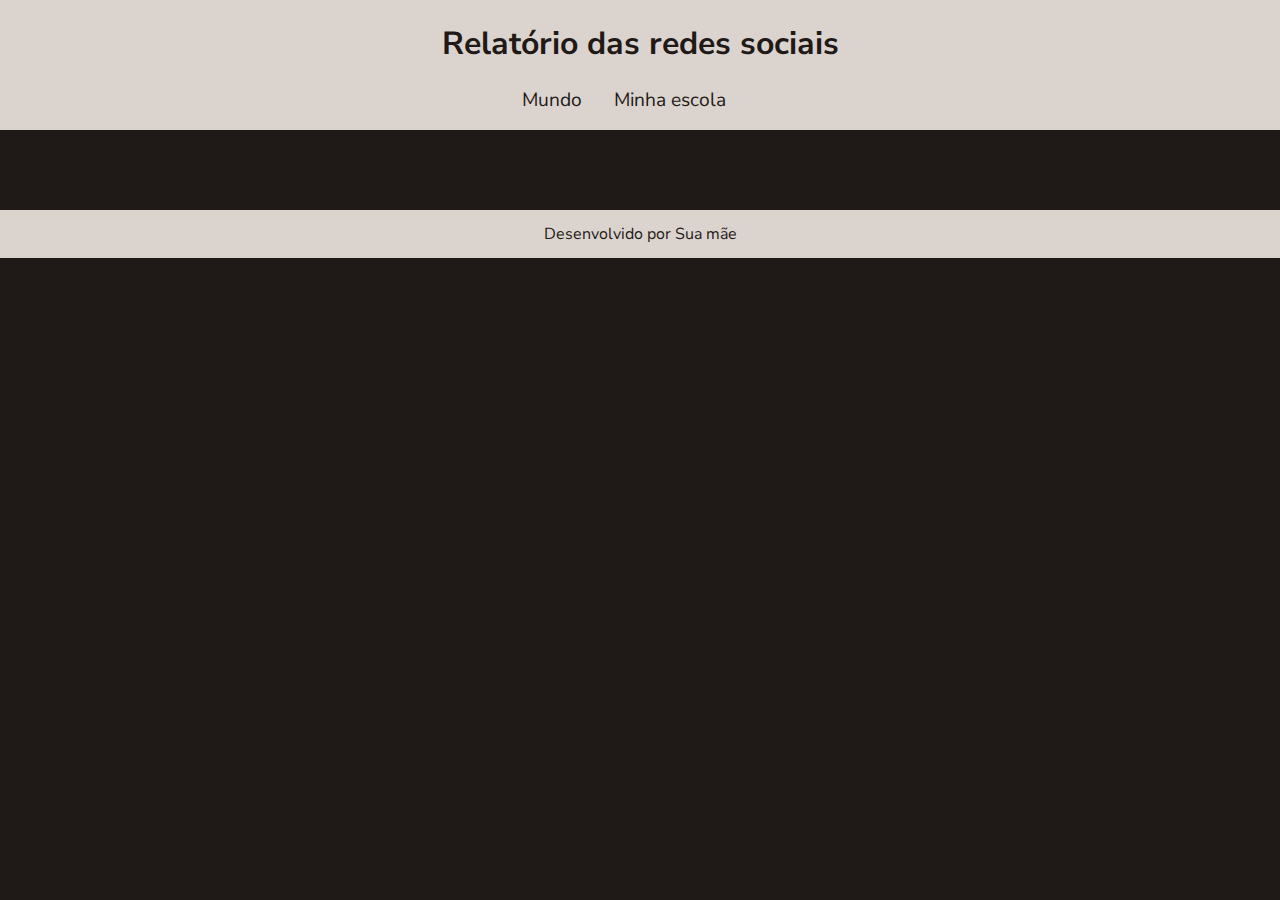
<file: index.html>
<!DOCTYPE html>
<html lang="pt-br">

<head>
    <meta charset="UTF-8">
    <meta name="viewport" content="width=device-width, initial-scale=1.0">
    <title>Redes Sociais</title>
    <link rel="stylesheet" href="style.css">
    <script src="https://cdn.plot.ly/plotly-2.27.0.min.js" charset="utf-8"></script>

    <script src="graficos/informacoesGlobais.js" defer></script>
    <script src="graficos/quantidadeUsuarios.js" defer></script>
    <script src="graficos/common.js" defer></script>
    <script src="graficos/redesFavoritasMundo.js" defer></script>

</head>

<body>
    <header>
        <h1>Relatório das redes sociais</h1>
        <nav>
            <a href="index.html">Mundo</a>
            <a href="#">Minha escola</a>
        </nav>
    </header>
    <main class="graficos-section">
        <section id="graficos-container" class="graficos-container">

            <!-- talvez eu crie os graficos aq -->
        </section>
    </main>
    <footer>
        <p>Desenvolvido por Sua mãe</p>
    </footer>

</body>

</html>
</file>
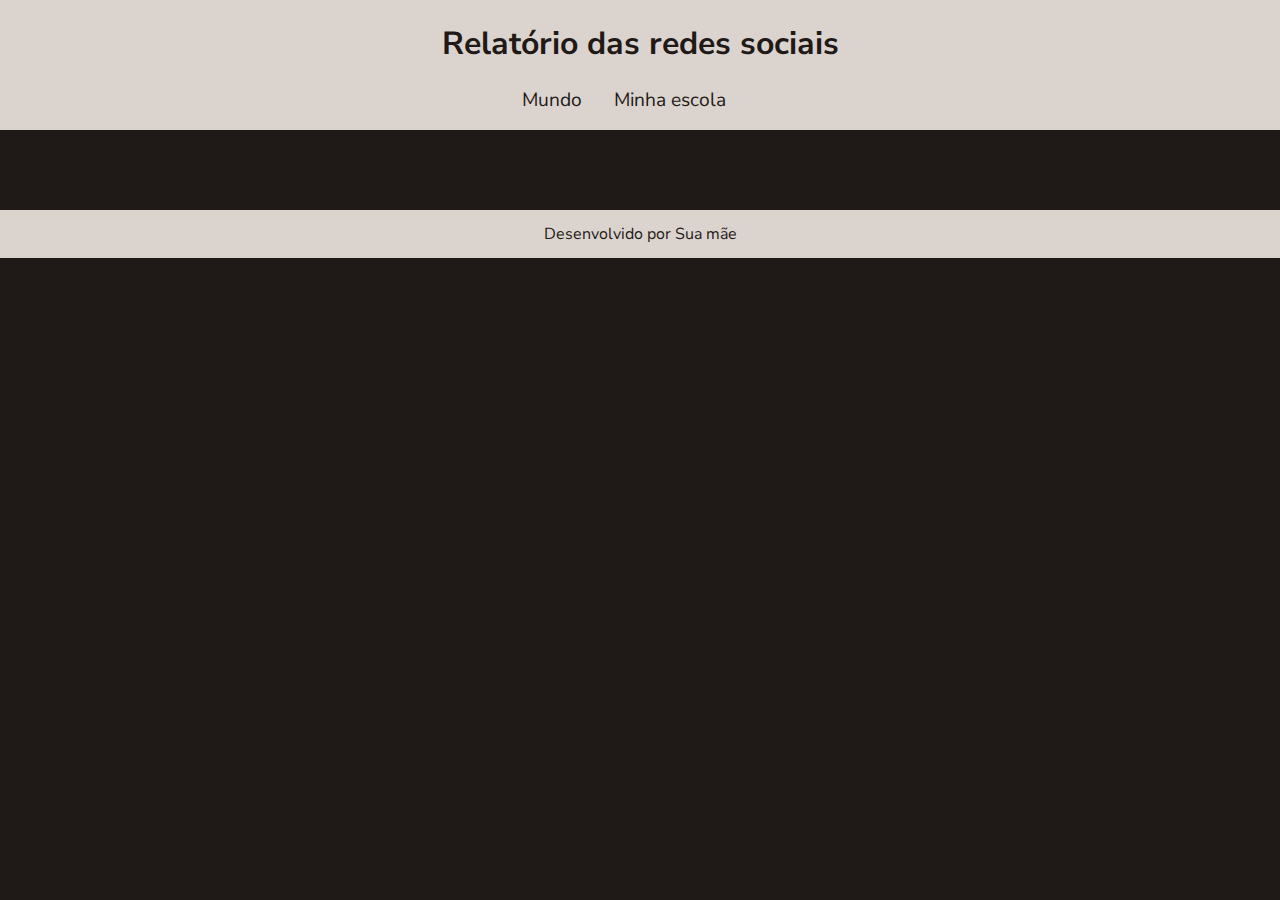
<file: escola.html>
<!DOCTYPE html>
<html lang="pt-br">

<head>
    <meta charset="UTF-8">
    <meta name="viewport" content="width=device-width, initial-scale=1.0">
    <title>Redes Sociais</title>
    <link rel="stylesheet" href="style.css">
    <script src="https://cdn.plot.ly/plotly-2.27.0.min.js" charset="utf-8"></script>
    
    <script src="graficos/common.js" defer></script>
    <script src="graficos/redesFavoritasEscola.js" defer></script>

</head>

<body>
    <header>
        <h1>Relatório das redes sociais</h1>
        <nav>
            <a href="index.html">Mundo</a>
            <a href="escola.html">Minha escola</a>
        </nav>
    </header>
    <main class="graficos-section">
        <section id="graficos-container" class="graficos-container">

            <!-- talvez eu crie os graficos aq -->
        </section>
    </main>
    <footer>
        <p>Desenvolvido por Sua mãe</p>
    </footer>

</body>

</html>
</file>
<file: style.css>
@import url('https://fonts.googleapis.com/css2?family=Nunito+Sans:ital,opsz,wght@0,6..12,200..1000;1,6..12,200..1000&display=swap');

:root {
    --bg-color: #1f1a18;
    --primary-color: #dbd4ce;
    --secondary-color: #bd3d3d;
    --font: "Nunito Sans", sans-serif;
}

body {
    background-color: var(--bg-color);
    color: var(--primary-color);
    font-family: var(--font);
    height: 100vh;
    margin: 0;
}

header {
    background-color: var(--primary-color);
    text-align: center;
    padding: 1px;
}

h1 {
    font-size: 2rem;
    color: var(--bg-color);
    font-weight: 700;
}

nav {
    display: flex;
    justify-content: center;
    font-weight: 400;
}

nav a {
    text-decoration: none;
    color: var(--bg-color);
    margin: 0 2rem 1rem 0rem;
    font-size: 1.2rem;
}

nav a:hover {
    text-decoration: underline;
    transform: scale(0.90);
    transition: transform 0.1s;
}

.graficos-container {
    margin: 5rem;
}

.grafico {
    margin-top: 3rem;
}

.graficos-container__texto {
    font-size: 1.3rem;
    text-align: center;
    padding: 2rem;
    border: var(--secondary-color) solid 2px;
}

span {
    font-weight: bold;
    color: var(--secondary-color);
}

footer {
    display: flex;
    align-items: center;
    justify-content: center;
    background-color: var(--primary-color);
    color: var(--bg-color);
    width: 100%;
    height: 3rem;
    margin-top: 2rem;
}
</file>
